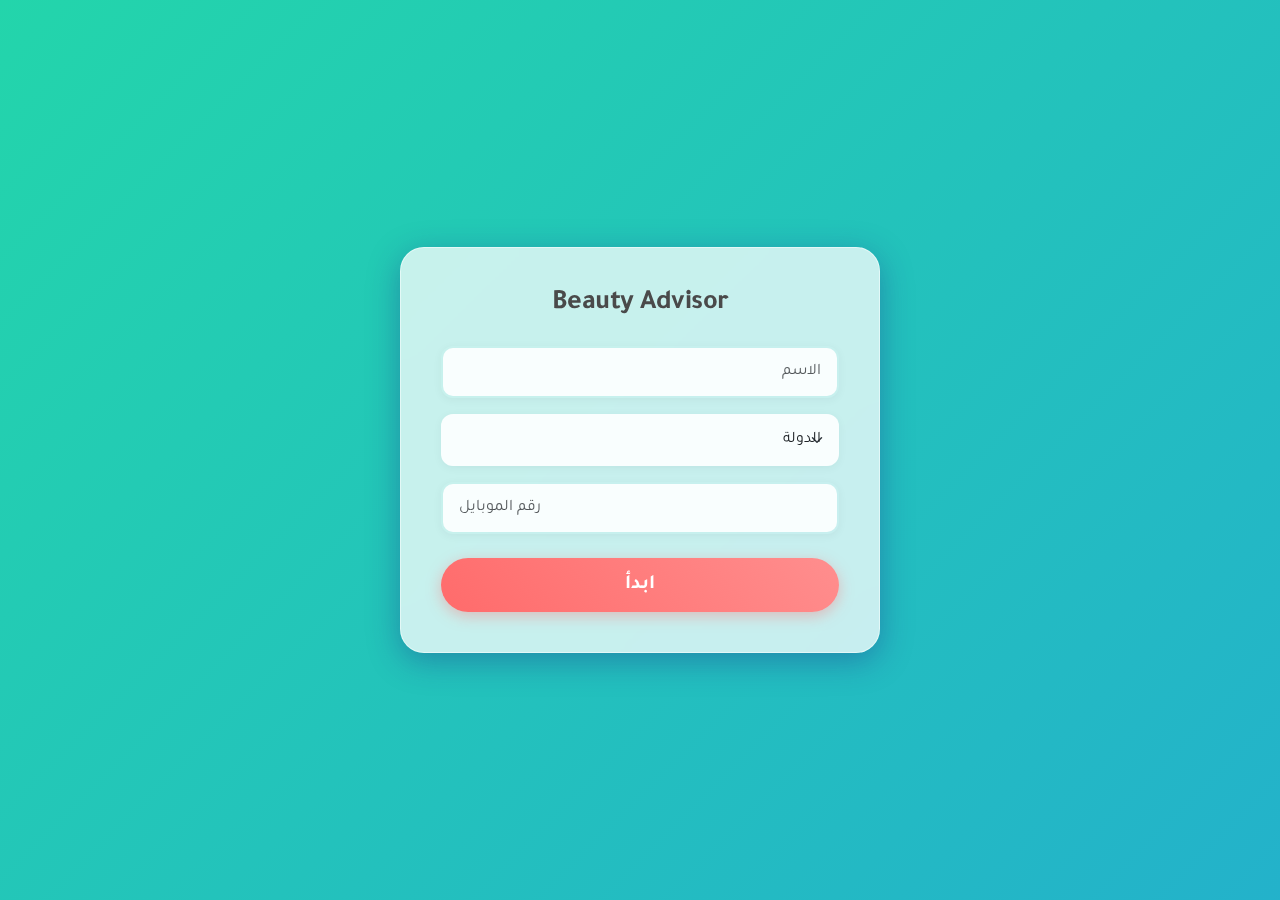
<file: index.html>
<!DOCTYPE html>
<html lang="ar" dir="rtl">
<head>
  <meta charset="UTF-8" />
  <title>Beauty Advisor</title>

  <link href="https://cdn.jsdelivr.net/npm/bootstrap@5.0.2/dist/css/bootstrap.min.css" rel="stylesheet">
  <link rel="stylesheet" href="theme.css">
</head>

<body>

<main class="container vh-100 d-flex align-items-center justify-content-center">
  <div class="form-card">

    <h3 class="text-center mb-4">Beauty Advisor</h3>

    <form id="customerForm">

      <div class="mb-3">
        <input
          type="text"
          class="form-control form-control-lg"
          name="name"
          placeholder="الاسم"
          required
        />
      </div>

      <div class="mb-3">
        <select
          class="form-select form-select-lg"
          name="country"
          required
        >
          <option value="">الدولة</option>
          <option value="+20">مصر</option>
          <option value="+966">السعودية</option>
          <option value="+971">الإمارات</option>
        </select>
      </div>

      <div class="mb-4">
        <input
          type="tel"
          class="form-control form-control-lg"
          name="phone"
          placeholder="رقم الموبايل"
          required
        />
      </div>

      <button class="btn btn-dark btn-lg w-100">
        ابدأ
      </button>

    </form>
  </div>
</main>

<script src="form.js"></script>
</body>
</html>
</file>
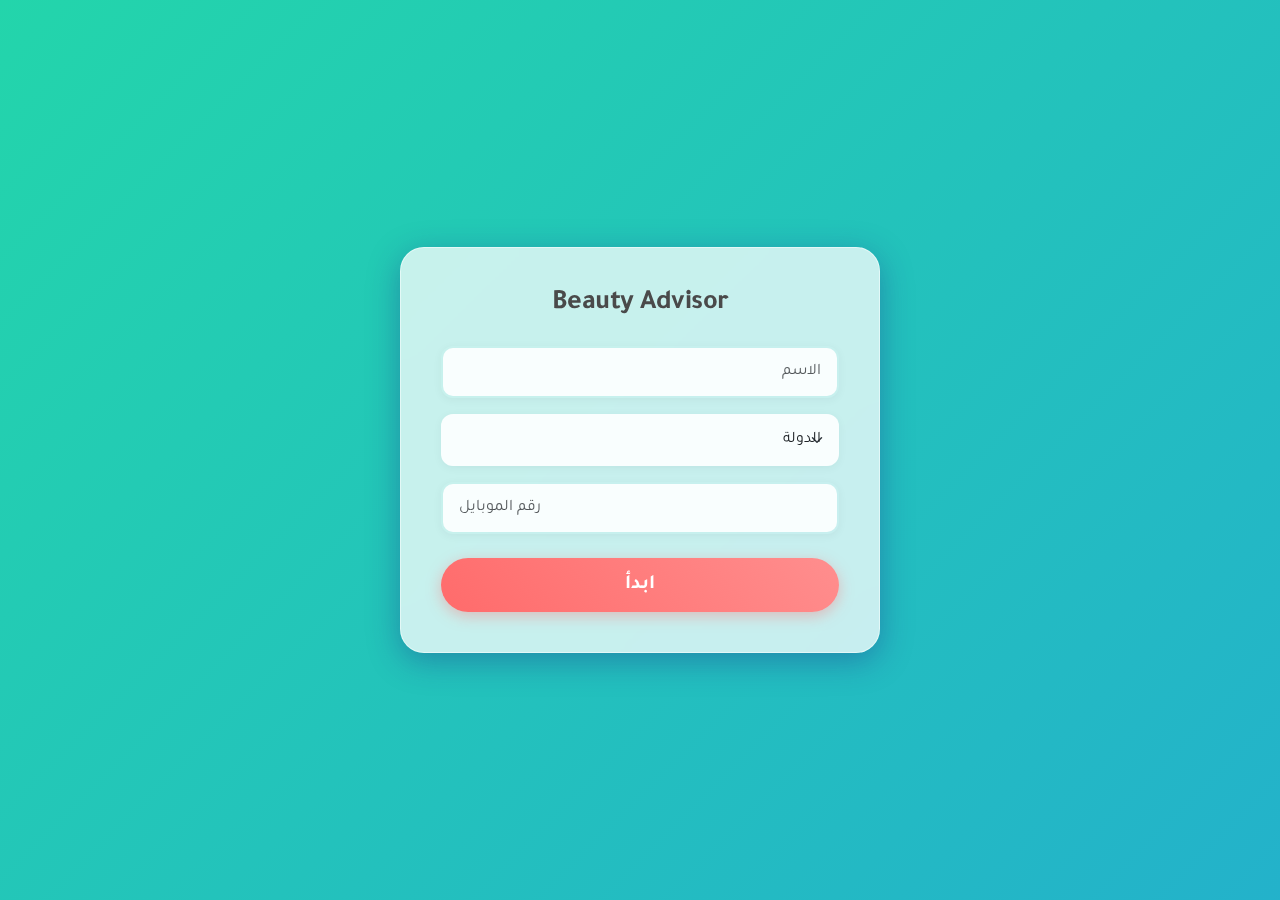
<file: camera.html>
<!DOCTYPE html>
<html lang="ar" dir="rtl">

<head>
  <meta charset="UTF-8" />
  <title>Beauty Advisor</title>

  <link href="https://cdn.jsdelivr.net/npm/bootstrap@5.0.2/dist/css/bootstrap.min.css" rel="stylesheet">
  <link rel="stylesheet" href="theme.css">
</head>

<body>

  <div class="container vh-100 d-flex align-items-center justify-content-center">
    <div class="camera-card text-center">

      <h4 id="customerName" class="mb-3"></h4>

      <!-- Camera -->
      <video id="camera" class="camera-view mb-3" autoplay playsinline></video>

      <!-- Results -->
      <div class="camera-results text-start mb-4">
        <p>لون البشرة: <strong id="skinTone">—</strong></p>
        <p>شكل الوجه: <strong id="faceShape">—</strong></p>

        <p class="mt-2 mb-1">المنتجات المقترحة:</p>
        <ul class="mb-0">
          <li id="foundation">—</li>
          <li id="lipstick">—</li>
          <li id="blush">—</li>
        </ul>
      </div>

      <!-- Main Action -->
      <button id="captureBtn" class="btn btn-dark w-100 round-btn mb-3">
        تحليل الوجه
      </button>

      <!-- Secondary Actions -->
      <div class="d-flex gap-2">
        <button id="qrBtn" class="btn btn-outline-dark w-50 round-btn" data-bs-toggle="modal" data-bs-target="#qrModal">
          QR Code
        </button>

        <button id="whatsappBtn" class="btn btn-outline-dark w-50 round-btn">
          WhatsApp
        </button>
      </div>

    </div>
  </div>

  <!-- QR Modal -->
  <div class="modal fade" id="qrModal" tabindex="-1">
    <div class="modal-dialog modal-dialog-centered">
      <div class="modal-content qr-modal">

        <h5 class="mb-3 text-center">امسحي الكود</h5>

        <div class="qr-wrapper">
          <img id="qrImage" alt="QR Code">
        </div>

      </div>
    </div>
  </div>

  <script src="https://cdn.jsdelivr.net/npm/bootstrap@5.0.2/dist/js/bootstrap.bundle.min.js"></script>
  <script src="camera.js"></script>
</body>

</html>
</file>
<file: theme.css>
@import url('https://fonts.googleapis.com/css2?family=Tajawal:wght@300;400;500;700&display=swap');

:root {
    --primary-gradient: linear-gradient(135deg, #FF9A9E 0%, #FECFEF 100%);
    --glass-bg: rgba(255, 255, 255, 0.75);
    --glass-border: rgba(255, 255, 255, 0.5);
    --glass-shadow: 0 8px 32px 0 rgba(31, 38, 135, 0.37);
    --text-color: #2d3436;
    --accent-color: #ff6b6b;
    --font-main: 'Tajawal', sans-serif;
}

body {
    font-family: var(--font-main);
    background: linear-gradient(-45deg, #ee7752, #e73c7e, #23a6d5, #23d5ab);
    background-size: 400% 400%;
    animation: gradient 15s ease infinite;
    min-height: 100vh;
    color: var(--text-color);
}

@keyframes gradient {
    0% {
        background-position: 0% 50%;
    }

    50% {
        background-position: 100% 50%;
    }

    100% {
        background-position: 0% 50%;
    }
}

/* ===== CARD (Glassmorphism) ===== */
.form-card,
.camera-card {
    background: var(--glass-bg);
    backdrop-filter: blur(8px);
    -webkit-backdrop-filter: blur(8px);
    border: 1px solid var(--glass-border);
    box-shadow: var(--glass-shadow);
    border-radius: 24px;
    padding: 2.5rem;
    width: 100%;
    max-width: 480px;
    margin: 0 auto;
    transition: transform 0.3s ease;
}

.form-card:hover,
.camera-card:hover {
    transform: translateY(-5px);
}

/* ===== TYPOGRAPHY ===== */
h3,
h4,
h5 {
    font-weight: 700;
    color: #4a4a4a;
    letter-spacing: -0.5px;
}

/* ===== FORMS & INPUTS ===== */
.form-control,
.form-select {
    border-radius: 12px;
    border: 2px solid transparent;
    background-color: rgba(255, 255, 255, 0.9);
    padding: 0.75rem 1rem;
    font-size: 1rem;
    transition: all 0.3s ease;
    box-shadow: 0 2px 10px rgba(0, 0, 0, 0.05);
    /* Soft shadow */
}

.form-control:focus,
.form-select:focus {
    box-shadow: 0 0 0 4px rgba(255, 107, 107, 0.2);
    border-color: var(--accent-color);
    background-color: #fff;
    transform: translateY(-2px);
}

/* ===== BUTTONS ===== */
.btn-dark {
    background: linear-gradient(45deg, #ff6b6b, #ff8e8e);
    border: none;
    border-radius: 50px;
    padding: 12px 24px;
    font-weight: 600;
    letter-spacing: 0.5px;
    box-shadow: 0 4px 15px rgba(255, 107, 107, 0.4);
    transition: all 0.3s ease;
}

.btn-dark:hover {
    background: linear-gradient(45deg, #ff8e8e, #ff6b6b);
    transform: translateY(-2px);
    box-shadow: 0 6px 20px rgba(255, 107, 107, 0.6);
}

.btn-outline-dark {
    border: 2px solid var(--accent-color);
    color: var(--accent-color);
    border-radius: 50px;
    padding: 10px 20px;
    font-weight: 600;
    background: transparent;
    transition: all 0.3s ease;
}

.btn-outline-dark:hover {
    background: var(--accent-color);
    color: #fff;
    border-color: var(--accent-color);
}

/* ===== CAMERA ===== */
.camera-view {
    width: 100%;
    height: 300px;
    /* Included height here */
    background: #000;
    border-radius: 20px;
    object-fit: cover;
    box-shadow: 0 10px 30px rgba(0, 0, 0, 0.2);
    border: 4px solid white;
}

/* ===== RESULTS ===== */
.camera-results {
    background: rgba(255, 255, 255, 0.6);
    padding: 1.5rem;
    border-radius: 16px;
    margin-bottom: 1.5rem;
}

.camera-results ul {
    list-style: none;
    padding: 0;
    margin-top: 0.5rem;
}

.camera-results li {
    background: white;
    margin-bottom: 8px;
    padding: 10px 15px;
    border-radius: 8px;
    box-shadow: 0 2px 5px rgba(0, 0, 0, 0.05);
    font-size: 0.95rem;
    display: flex;
    align-items: center;
}

.camera-results li::before {
    content: "✨";
    margin-left: 10px;
    /* Arabic RTL */
}

/* ===== MODAL ===== */
.qr-modal {
    background: rgba(255, 255, 255, 0.95);
    border-radius: 24px;
    border: none;
    text-align: center;
}

.qr-wrapper {
    display: flex;
    align-items: center;
    justify-content: center;
    padding: 20px;
}

.qr-wrapper img {
    max-width: 100%;
    height: auto;
    border-radius: 12px;
}

/* ===== UTILS ===== */
.round-btn {
    border-radius: 50px;
}

/* Override Bootstrap Container for full height center with padding */
.vh-100 {
    min-height: 100vh;
    padding: 20px;
}
</file>
